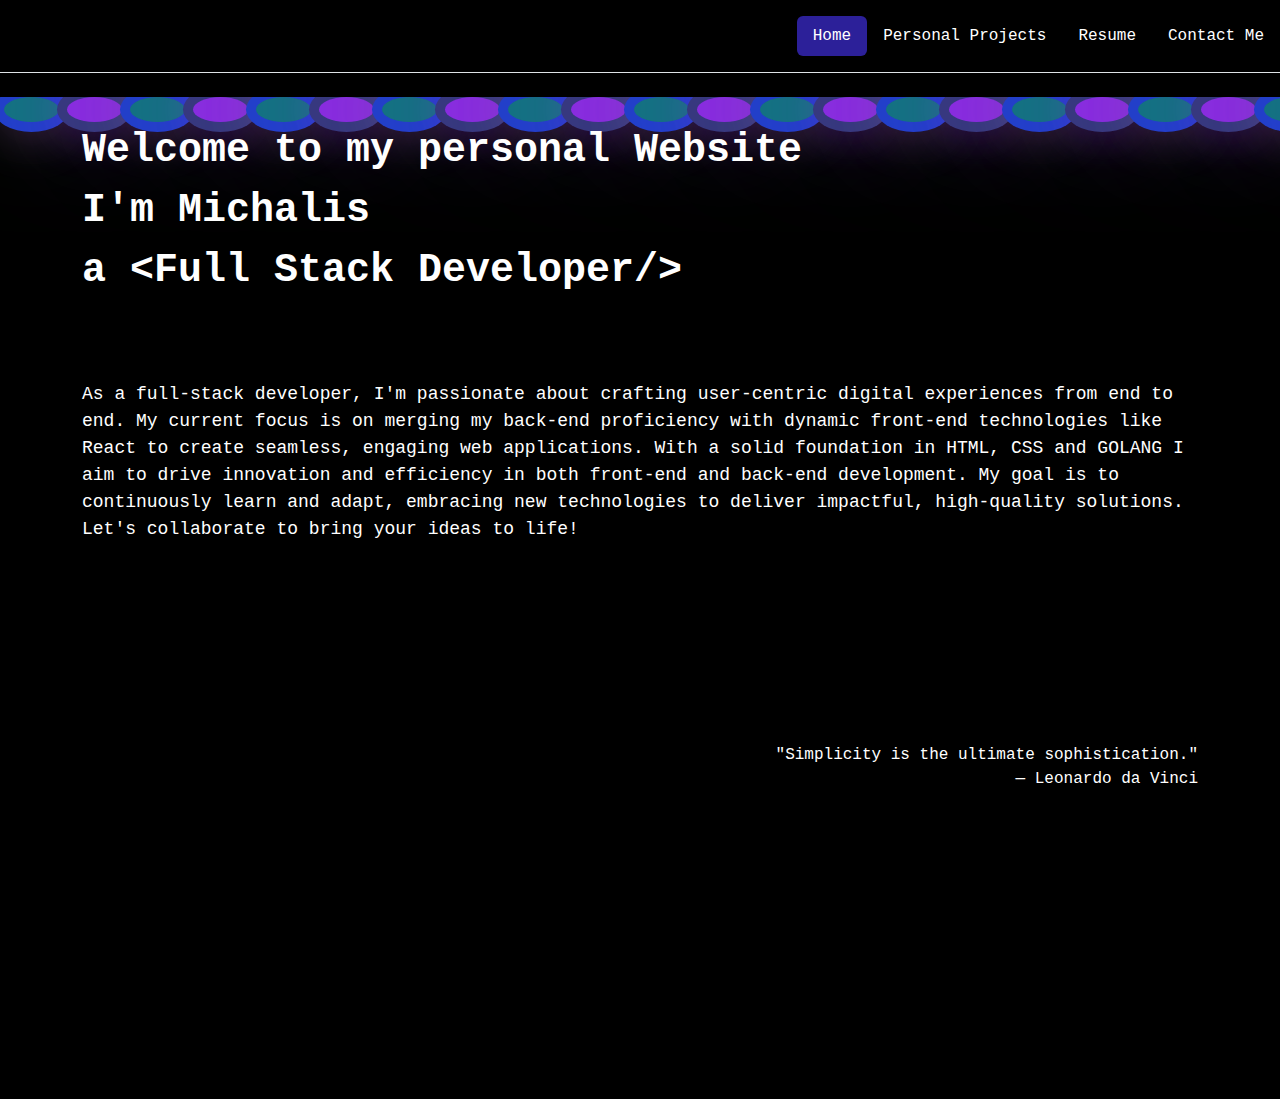
<file: index.html>
<!DOCTYPE html>
<html lang="en">
  <head>
    <meta charset="UTF-8" />
    <meta name="viewport" content="width=device-width, initial-scale=1.0" />
    <title>My personal website</title>
    <link
      href="https://cdn.jsdelivr.net/npm/bootstrap@5.3.3/dist/css/bootstrap.min.css"
      rel="stylesheet"
      integrity="sha384-QWTKZyjpPEjISv5WaRU9OFeRpok6YctnYmDr5pNlyT2bRjXh0JMhjY6hW+ALEwIH"
      crossorigin="anonymous"
    />
    <script
      src="https://cdn.jsdelivr.net/npm/bootstrap@5.3.3/dist/js/bootstrap.bundle.min.js"
      integrity="sha384-YvpcrYf0tY3lHB60NNkmXc5s9fDVZLESaAA55NDzOxhy9GkcIdslK1eN7N6jIeHz"
      crossorigin="anonymous"
    ></script>
    <link rel="stylesheet" href="styles.css" />
    <link
      rel="stylesheet"
      href="https://cdn.jsdelivr.net/npm/bootstrap@5.3.0/dist/css/bootstrap.min.css"
    />
  </head>
  <body>
    <!-- Load the menu -->
    <div id="menu-container"></div>
    <div class="bg">
      <div class="bubbles">
        <span style="--i: 11"></span>
        <span style="--i: 12"></span>
        <span style="--i: 24"></span>
        <span style="--i: 10"></span>
        <span style="--i: 14"></span>
        <span style="--i: 23"></span>
        <span style="--i: 18"></span>
        <span style="--i: 16"></span>
        <span style="--i: 19"></span>
        <span style="--i: 20"></span>
        <span style="--i: 22"></span>
        <span style="--i: 25"></span>
        <span style="--i: 18"></span>
        <span style="--i: 21"></span>
        <span style="--i: 13"></span>
        <span style="--i: 15"></span>
        <span style="--i: 26"></span>
        <span style="--i: 17"></span>
        <span style="--i: 13"></span>
        <span style="--i: 28"></span>
        <span style="--i: 11"></span>
        <span style="--i: 12"></span>
        <span style="--i: 24"></span>
        <span style="--i: 10"></span>
        <span style="--i: 14"></span>
        <span style="--i: 23"></span>
        <span style="--i: 18"></span>
        <span style="--i: 16"></span>
        <span style="--i: 19"></span>
        <span style="--i: 20"></span>
        <span style="--i: 22"></span>
        <span style="--i: 25"></span>
        <span style="--i: 18"></span>
        <span style="--i: 21"></span>
        <span style="--i: 13"></span>
        <span style="--i: 15"></span>
        <span style="--i: 26"></span>
        <span style="--i: 17"></span>
        <span style="--i: 13"></span>
        <span style="--i: 28"></span>
      </div>
    </div>
    <section id="main">
      <div class="container">
        <h1 class="text-left mt-5">
          Welcome to my personal Website <br />I'm Michalis <br />
          a &ltFull Stack Developer/&gt
        </h1>
      </div>
    </section>
    <div class="container">
      <p id="aboutme" font-weight-light>
        As a full-stack developer, I'm passionate about crafting user-centric
        digital experiences from end to end. My current focus is on merging my
        back-end proficiency with dynamic front-end technologies like React to
        create seamless, engaging web applications. With a solid foundation in
        HTML, CSS and GOLANG I aim to drive innovation and efficiency in both
        front-end and back-end development. My goal is to continuously learn and
        adapt, embracing new technologies to deliver impactful, high-quality
        solutions. Let's collaborate to bring your ideas to life!
      </p>
    </div>

    <div class="container">
      <p id="quote" class="text-end" font-weight-light>
        "Simplicity is the ultimate sophistication." <br />
        — Leonardo da Vinci
      </p>
    </div>

    <!-- JavaScript to load menu -->
    <script>
      const menuContainer = document.getElementById("menu-container");
      fetch("menu.html")
        .then((response) => response.text())
        .then((data) => {
          menuContainer.innerHTML = data;
        })
        .catch((error) => console.error("Error loading menu:", error));
    </script>
    <script src="https://cdn.jsdelivr.net/npm/bootstrap@5.3.0/dist/js/bootstrap.bundle.min.js"></script>

    <footer id="footer2" class="py-3 my-5">
      <p id="inc" class="text-center text-body-secondary">
        © 2024 Michalis Anastasiou
      </p>
    </footer>
  </body>
</html>
</file>
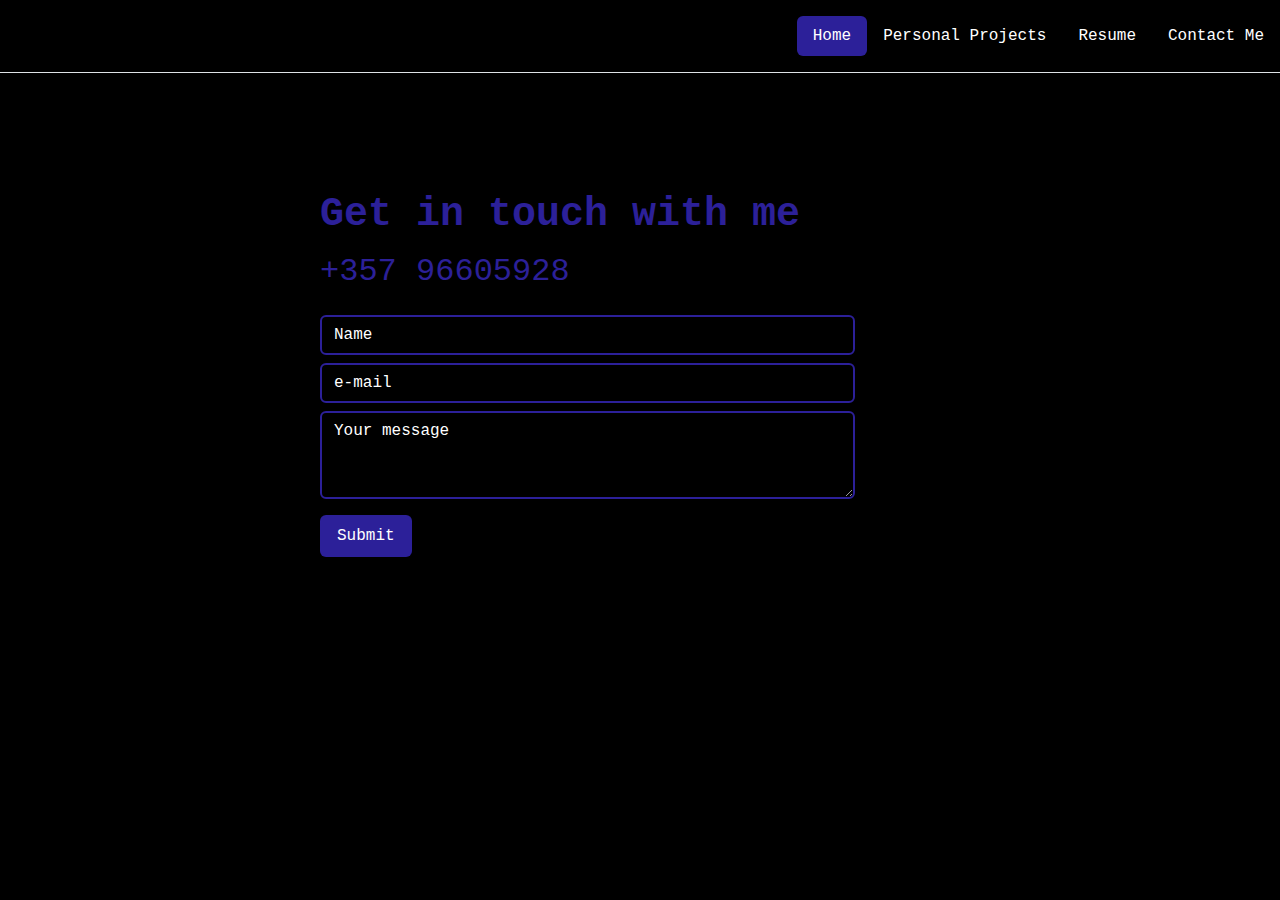
<file: contact.html>
<!DOCTYPE html>
<html lang="en">
  <head>
    <meta charset="UTF-8" />
    <meta name="viewport" content="width=device-width, initial-scale=1.0" />
    <title>Contact me</title>
    <link
      href="https://cdn.jsdelivr.net/npm/bootstrap@5.3.3/dist/css/bootstrap.min.css"
      rel="stylesheet"
      integrity="sha384-QWTKZyjpPEjISv5WaRU9OFeRpok6YctnYmDr5pNlyT2bRjXh0JMhjY6hW+ALEwIH"
      crossorigin="anonymous"
    />
    <link rel="stylesheet" href="styles.css" />
    <link rel="stylesheet" href="contactcss.css" />
  </head>
  <body>
    <div id="menu-container"></div>

    <div class=" contact4 overflow-hiddedn position-relative">
      <!-- Row  -->
      <div class="row no-gutters">
        <div class="container">
          <div class="col-lg-6 contact-box mb-4 mb-md-0 mx-auto">
            <div class="">
              <h1 class="title font-weight-light text-green mt-2">
                Get in touch with me
              </h1>
              <h2 class="title font-weight-light text-green ">
                +357 96605928
              </h1>
              <form class="mt-3">
                <div class="row">
                  <div class="col-lg-12">
                    <div class="form-group mt-2">
                      <input
                        class="form-control text-white"
                        type="text"
                        placeholder="Name"
                      />
                    </div>
                  </div>
                  <div class="col-lg-12">
                    <div class="form-group mt-2">
                      <input
                        class="form-control text-white"
                        type="email"
                        placeholder="e-mail"
                      />
                    </div>
                  </div>
                  <div class="col-lg-12">
                    <div class="form-group mt-2">
                      <textarea
                        class="form-control text-white"
                        rows="3"
                        placeholder="Your message"
                      ></textarea>
                    </div>
                  </div>
                  <div class="col-lg-12 d-flex align-items-center mt-2">
                    <button
                      type="submit"
                      class="btn text-inverse px-3 py-2 mt-2"
                      id="buttons"
                      style="background-color: rgb(44, 32, 153)"
                    >
                      <span id="spans"> Submit</span>
                    </button>
                  </div>
                </div>
              </form>
            </div>
          </div>
        </div>
      </div>
    </div>
    <script>
      const menuContainer = document.getElementById("menu-container");
      fetch("menu.html")
        .then((response) => response.text())
        .then((data) => {
          menuContainer.innerHTML = data;
        })
        .catch((error) => console.error("Error loading menu:", error));
    </script>
    <script src="https://cdn.jsdelivr.net/npm/bootstrap@5.3.0/dist/js/bootstrap.bundle.min.js"></script>
  </body>
</html>
</file>
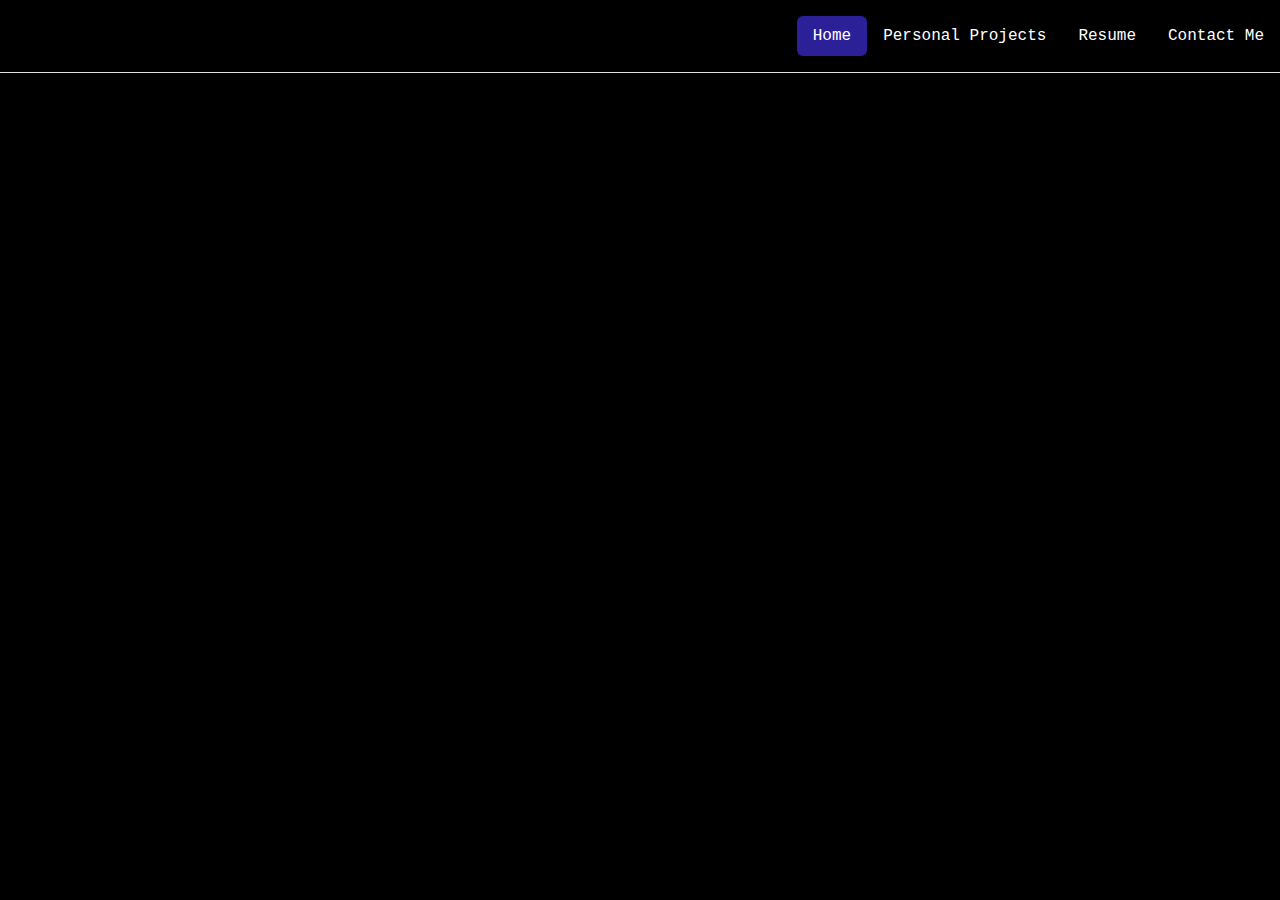
<file: menu.html>
<!DOCTYPE html>
<html lang="en">
  <head>
    <meta charset="UTF-8" />
    <meta name="viewport" content="width=device-width, initial-scale=1.0" />
    <title>Document</title>
    <link
      href="https://cdn.jsdelivr.net/npm/bootstrap@5.3.3/dist/css/bootstrap.min.css"
      rel="stylesheet"
      integrity="sha384-QWTKZyjpPEjISv5WaRU9OFeRpok6YctnYmDr5pNlyT2bRjXh0JMhjY6hW+ALEwIH"
      crossorigin="anonymous"
    />
    <script
      src="https://cdn.jsdelivr.net/npm/bootstrap@5.3.3/dist/js/bootstrap.bundle.min.js"
      integrity="sha384-YvpcrYf0tY3lHB60NNkmXc5s9fDVZLESaAA55NDzOxhy9GkcIdslK1eN7N6jIeHz"
      crossorigin="anonymous"
    ></script>
    <link rel="stylesheet" href="styles.css" />
  </head>
  <body>
    <section id="footer">
      <header
        class="d-flex flex-wrap justify-content-center py-3 mb-4 border-bottom"
      >
        <a
          href="/"
          class="d-flex align-items-center mb-3 mb-md-0 me-md-auto link-body-emphasis text-decoration-none"
        >
          <svg class="bi me-2" width="40" height="32">
            <use xlink:href="#bootstrap"></use>
          </svg>
          <!-- <span id="myname" class="fs-2">Michalis Anastasiou</span> -->
        </a>

        <ul class="nav nav-pills">
          <li class="nav-item">
            <a
              href="index.html"
              class="nav-link active"
              id="homebtn"
              aria-current="page"
              >Home</a
            >
          </li>
          <li class="nav-item">
            <a href="project.html" class="nav-link">Personal Projects</a>
          </li>
          <li class="nav-item">
            <a href="CV.pdf" class="nav-link">Resume</a>
          </li>
          <li class="nav-item">
            <a href="contact.html" class="nav-link">Contact Me</a>
          </li>
        </ul>
      </header>
    </section>
  </body>
</html>
</file>
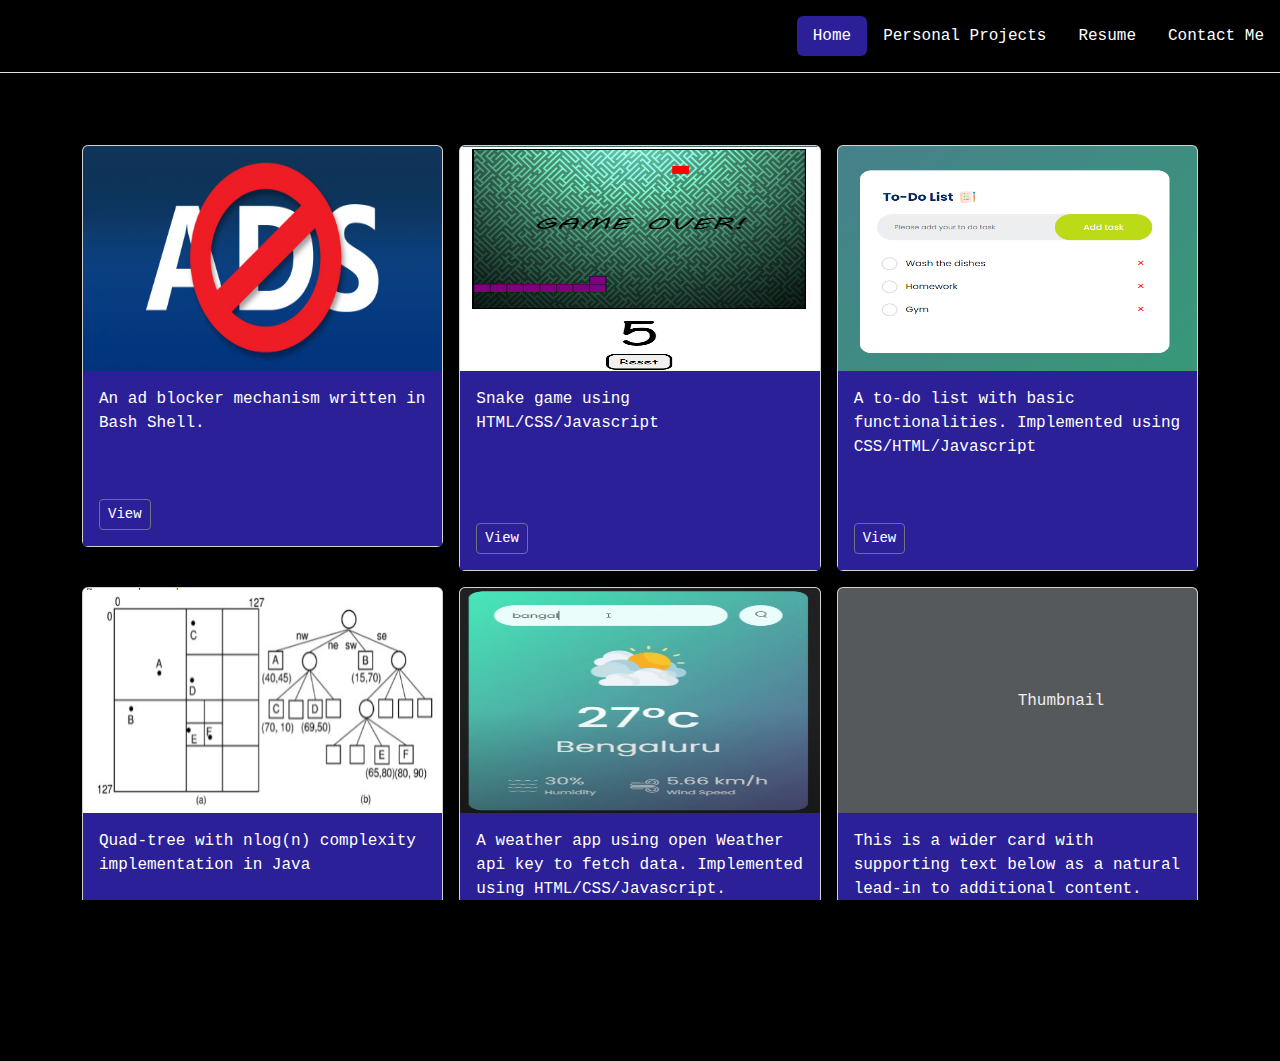
<file: project.html>
<!DOCTYPE html>
<html lang="en">
  <head>
    <meta charset="UTF-8" />
    <meta name="viewport" content="width=device-width, initial-scale=1.0" />
    <title>Projects</title>
    <link
      href="https://cdn.jsdelivr.net/npm/bootstrap@5.3.3/dist/css/bootstrap.min.css"
      rel="stylesheet"
      integrity="sha384-QWTKZyjpPEjISv5WaRU9OFeRpok6YctnYmDr5pNlyT2bRjXh0JMhjY6hW+ALEwIH"
      crossorigin="anonymous"
    />
    <script
      src="https://cdn.jsdelivr.net/npm/bootstrap@5.3.3/dist/js/bootstrap.bundle.min.js"
      integrity="sha384-YvpcrYf0tY3lHB60NNkmXc5s9fDVZLESaAA55NDzOxhy9GkcIdslK1eN7N6jIeHz"
      crossorigin="anonymous"
    ></script>
    <style>
      body {
        background-color: black !important;
      }

      #album {
        background-color: black !important;
      }

      .card-body {
        background-color: rgb(44, 32, 153);
        color: white !important;
      }

      .card-text {
        color: white;
      }
      #menu-button{
        color: white;
        border-radius: 0 0 50;
      }
      #ad-block{
        margin-bottom: 64px;
      }
      #snake{
        margin-bottom: 88px;
      }
      #todo{
        margin-bottom: 64px;
      
      }
      #quadtree{
        margin-bottom: 64px;

      }

      #weatherapp{
        margin-bottom: 39px;
      }
    </style>
  </head>
  <body>
    <div id="menu-container"></div>

    <div class="album py-5 bg-body-tertiary" id="album">
      <div class="container">
        <div class="row row-cols-1 row-cols-sm-2 row-cols-md-3 g-3">
          <div class="col">
            <div class="card shadow-sm">
              <img
                class="bd-placeholder-img card-img-top"
                width="100%"
                height="225"
                src="ad-blockers.jpg"
                focusable="false"
              >
                <title>Placeholder</title>
                <rect width="100%" height="100%" fill="#55595c"></rect>
                <text x="50%" y="50%" fill="#eceeef" dy=".3em"></text>
              </svg>
              <div class="card-body">
                <p class="card-text" id ="ad-block">
                  An ad blocker mechanism written in Bash Shell.
                </p>
                <div class="d-flex justify-content-between align-items-center">
                  <div class="btn-group">
                    <a target="_blank" href="https://github.com/Michalis98/ADBLOCKER"><button
                        id="menu-button"
                          type="button"
                          class="btn btn-sm btn-outline-secondary"
                        >
                          View
                        </button></a>
                 
                  </div>
                </div>
              </div>
            </div>
          </div>
          <div class="col">
            <div class="card shadow-sm">
                <img
                class="bd-placeholder-img card-img-top"
                width="100%"
                height="225"
                src="images/snake.png"
                focusable="false"
              >
                <title>Placeholder</title>
                <rect width="100%" height="100%" fill="#55595c"></rect>
              </svg>
              <div class="card-body">
                <p class="card-text" id="snake">
                  Snake game using HTML/CSS/Javascript
                </p>
                <div class="d-flex justify-content-between align-items-center">
                    <div class="btn-group">
                        <a target="_blank" href="https://github.com/Michalis98/snakegame/tree/main"><button
                            id="menu-button"
                              type="button"
                              class="btn btn-sm btn-outline-secondary"
                            >
                              View
                            </button></a>
                     
                      </div>
                </div>
              </div>
            </div>
          </div>
          <div class="col">
            <div class="card shadow-sm">
                <img
                class="bd-placeholder-img card-img-top"
                width="100%"
                height="225"
                src="images/todo.png"
                focusable="false"
              >
                <rect width="100%" height="100%" fill="#55595c"></rect>
              </svg>
              <div class="card-body">
                <p class="card-text" id="todo">
                  A to-do list with basic functionalities. Implemented using CSS/HTML/Javascript
                </p>
                <div class="d-flex justify-content-between align-items-center">
                  <div class="btn-group">
                    <a target="_blank" href="https://github.com/Michalis98/To_do_app?tab=readme-ov-file"><button
                            id="menu-button"
                              type="button"
                              class="btn btn-sm btn-outline-secondary"
                            >
                              View
                            </button></a>
                  </div>
                </div>
              </div>
            </div>
          </div>

          <div class="col">
            <div class="card shadow-sm">
                <img
                class="bd-placeholder-img card-img-top"
                width="100%"
                height="225"
                src="images/quad-tree.png"
                focusable="false"
              >
                <title>Placeholder</title>
                <rect width="100%" height="100%" fill="#55595c"></rect>
              </svg>
              <div class="card-body">
                <p class="card-text" id="quadtree">
                  Quad-tree with nlog(n) complexity implementation in Java
                </p>
                <div class="d-flex justify-content-between align-items-center">
                  <div class="btn-group">
                    <a target="_blank" href="https://github.com/Michalis98/PRQuadTree?tab=readme-ov-file"><button
                        id="menu-button"
                          type="button"
                          class="btn btn-sm btn-outline-secondary"
                        >
                          View
                        </button></a>
                  </div>
                </div>
              </div>
            </div>
          </div>
          <div class="col">
            <div class="card shadow-sm">
                <img
                class="bd-placeholder-img card-img-top"
                width="100%"
                height="225"
                src="images/weather.png"
                focusable="false"
              >
                <title>Placeholder</title>
                <rect width="100%" height="100%" fill="#55595c"></rect>
              </svg>
              <div class="card-body">
                <p class="card-text" id="weatherapp">
                  A weather app using open Weather api key to fetch data. Implemented using HTML/CSS/Javascript.
                </p>
                <div class="d-flex justify-content-between align-items-center">
                  <div class="btn-group">
                    <a target="_blank" href="https://github.com/Michalis98/WeatherApp/tree/main"><button
                        id="menu-button"
                          type="button"
                          class="btn btn-sm btn-outline-secondary"
                        >
                          View
                        </button></a>
                  </div>
                </div>
              </div>
            </div>
          </div>
          <div class="col">
            <div class="card shadow-sm">
              <svg
                class="bd-placeholder-img card-img-top"
                width="100%"
                height="225"
                xmlns="http://www.w3.org/2000/svg"
                role="img"
                aria-label="Placeholder: Thumbnail"
                preserveAspectRatio="xMidYMid slice"
                focusable="false"
              >
                <title>Placeholder</title>
                <rect width="100%" height="100%" fill="#55595c"></rect>
                <text x="50%" y="50%" fill="#eceeef" dy=".3em">Thumbnail</text>
              </svg>
              <div class="card-body">
                <p class="card-text">
                  This is a wider card with supporting text below as a natural
                  lead-in to additional content. This content is a little bit
                  longer.
                </p>
                <div class="d-flex justify-content-between align-items-center">
                  <div class="btn-group">
                    <button
                      type="button"
                      class="btn btn-sm btn-outline-secondary"
                    >
                      View
                    </button>
                    <button
                      type="button"
                      class="btn btn-sm btn-outline-secondary"
                    >
                      Edit
                    </button>
                  </div>
                  <small class="text-body-secondary">9 mins</small>
                </div>
              </div>
            </div>
          </div>

         
      
        </div>
      </div>
    </div>
    <!-- JavaScript to load menu -->
    <script>
      const menuContainer = document.getElementById("menu-container");
      fetch("menu.html")
        .then((response) => response.text())
        .then((data) => {
          menuContainer.innerHTML = data;
        })
        .catch((error) => console.error("Error loading menu:", error));
    </script>
    <script src="https://cdn.jsdelivr.net/npm/bootstrap@5.3.0/dist/js/bootstrap.bundle.min.js"></script>
  </body>
</html>
</file>
<file: styles.css>
* {
  margin: 0;
  padding: 0;
  box-sizing: border-box;
  font-family: "Courier New", Courier, monospace;
}
#homebtn {
  background-color: rgb(44, 32, 153);
}
body {
  min-height: 100vh;
  background: black;
}

.bg {
  min-height: 100vh;
  position: absolute;
  width: 100%;
  height: 100%;
  overflow: hidden;
}

.bubbles {
  position: relative;
  display: flex;
}

.bubbles span {
  top: -1;

  position: relative;
  min-width: 55px; /* Smaller width */
  height: 25px; /* Smaller height */
  background-color: #127380;
  margin: 0 2px; /* Smaller margin */

  border-radius: 50%;
  box-shadow: 0 0 0 10px rgb(33, 64, 201), 0 0 50px rgb(151, 88, 167),
    0 0 100px rgb(71, 141, 71);
  margin: 0 4px;
  animation: animate 30s linear infinite; /* Increase the duration to slow down the animation */
  animation-duration: calc(65s / var(--i));
}

.bubbles span:nth-child(even) {
  background: blueviolet;
  box-shadow: 0 0 0 10px rgb(55, 55, 128), 0 0 50px blueviolet,
    0 0 100px blueviolet;
}
@keyframes animate {
  0% {
    transform: translateY(100vh) scale(0); /* Start at the bottom of the page */
  }
  100% {
    transform: translateY(-100vh) scale(1); /* End at the top of the page */
  }
}

.bg,
.bubbles {
  z-index: -1;
}

h1 {
  font-weight: bold;
  line-height: 1.5;
  color: white;
}

#myname {
  color: white;
}

.nav-link {
  color: white;
}

#aboutme {
  margin-top: 80px;
  color: white;
  font-size: large;
}

#quote {
  color: white;
  margin-top: 200px;
}

#adblocker {
  background-image: url("ad-blockers.jpg");
  background-repeat: no-repeat;
  background-size: cover;
}

#adblocker:hover {
  background-color: aliceblue;
}

#inc {
  margin-top: 140px;
  color: white !important;
}

html,
body {
  height: 100vh; /* Set the height of html and body to the full viewport height */
  overflow: hidden; /* Hide the scroll bar */
  margin: 0; /* Remove default margins */
}

@media only screen and (max-width: 600px) {
  html,
  body {
    height: 100vh; /* Set the height of html and body to the full viewport height */
    margin: 0; /* Remove default margins */
    overflow: auto; /* Hide the scroll bar */
  }
}
</file>
<file: contactcss.css>
@import url(//fonts.googleapis.com/css?family=Montserrat:300,400,500);
* {
  margin: 0;
  padding: 0;
  box-sizing: border-box;
}

.contact4 {
  font-family: "Montserrat", sans-serif;
  color: purple;
  font-weight: 300;
}

.contact4 h1,
.contact4 h2,
.contact4 h3,
.contact4 h4,
.contact4 h5,
.contact4 h6 {
  color: rgb(44, 32, 153);
}

.contact4 .font-weight-medium {
  font-weight: 500;
}

.contact4 .form-control {
  background: transparent;
  border: 2px solid rgb(44, 32, 153);
}

.contact4 .form-control:focus {
  border-color: rgb(44, 32, 153);
}

.contact4 input::-webkit-input-placeholder,
.contact4 textarea::-webkit-input-placeholder {
  color: rgb(44, 32, 153);
}

.contact4 input:-ms-input-placeholder,
.contact4 textarea:-ms-input-placeholder {
  color: rgb(44, 32, 153);
}

.contact4 input::placeholder,
.contact4 textarea::placeholder {
  color: white;
}

.contact4 .right-image {
  position: absolute;
  right: 0;
  bottom: 0;
  top: 0;
}

.contact4 .text-inverse {
  color: #3e4555 !important;
}

@media (min-width: 1024px) {
  .contact4 .contact-box {
    padding: 80px 105px 80px 0px;
  }
}

@media (max-width: 767px) {
  .contact4 .contact-box {
    padding-left: 15px;
    padding-right: 15px;
  }
}

@media (max-width: 1023px) {
  .contact4 .right-image {
    position: relative;
    bottom: -95px;
  }
}

.container {
  align-items: center;
}

#spans {
  color: white;
}
</file>
